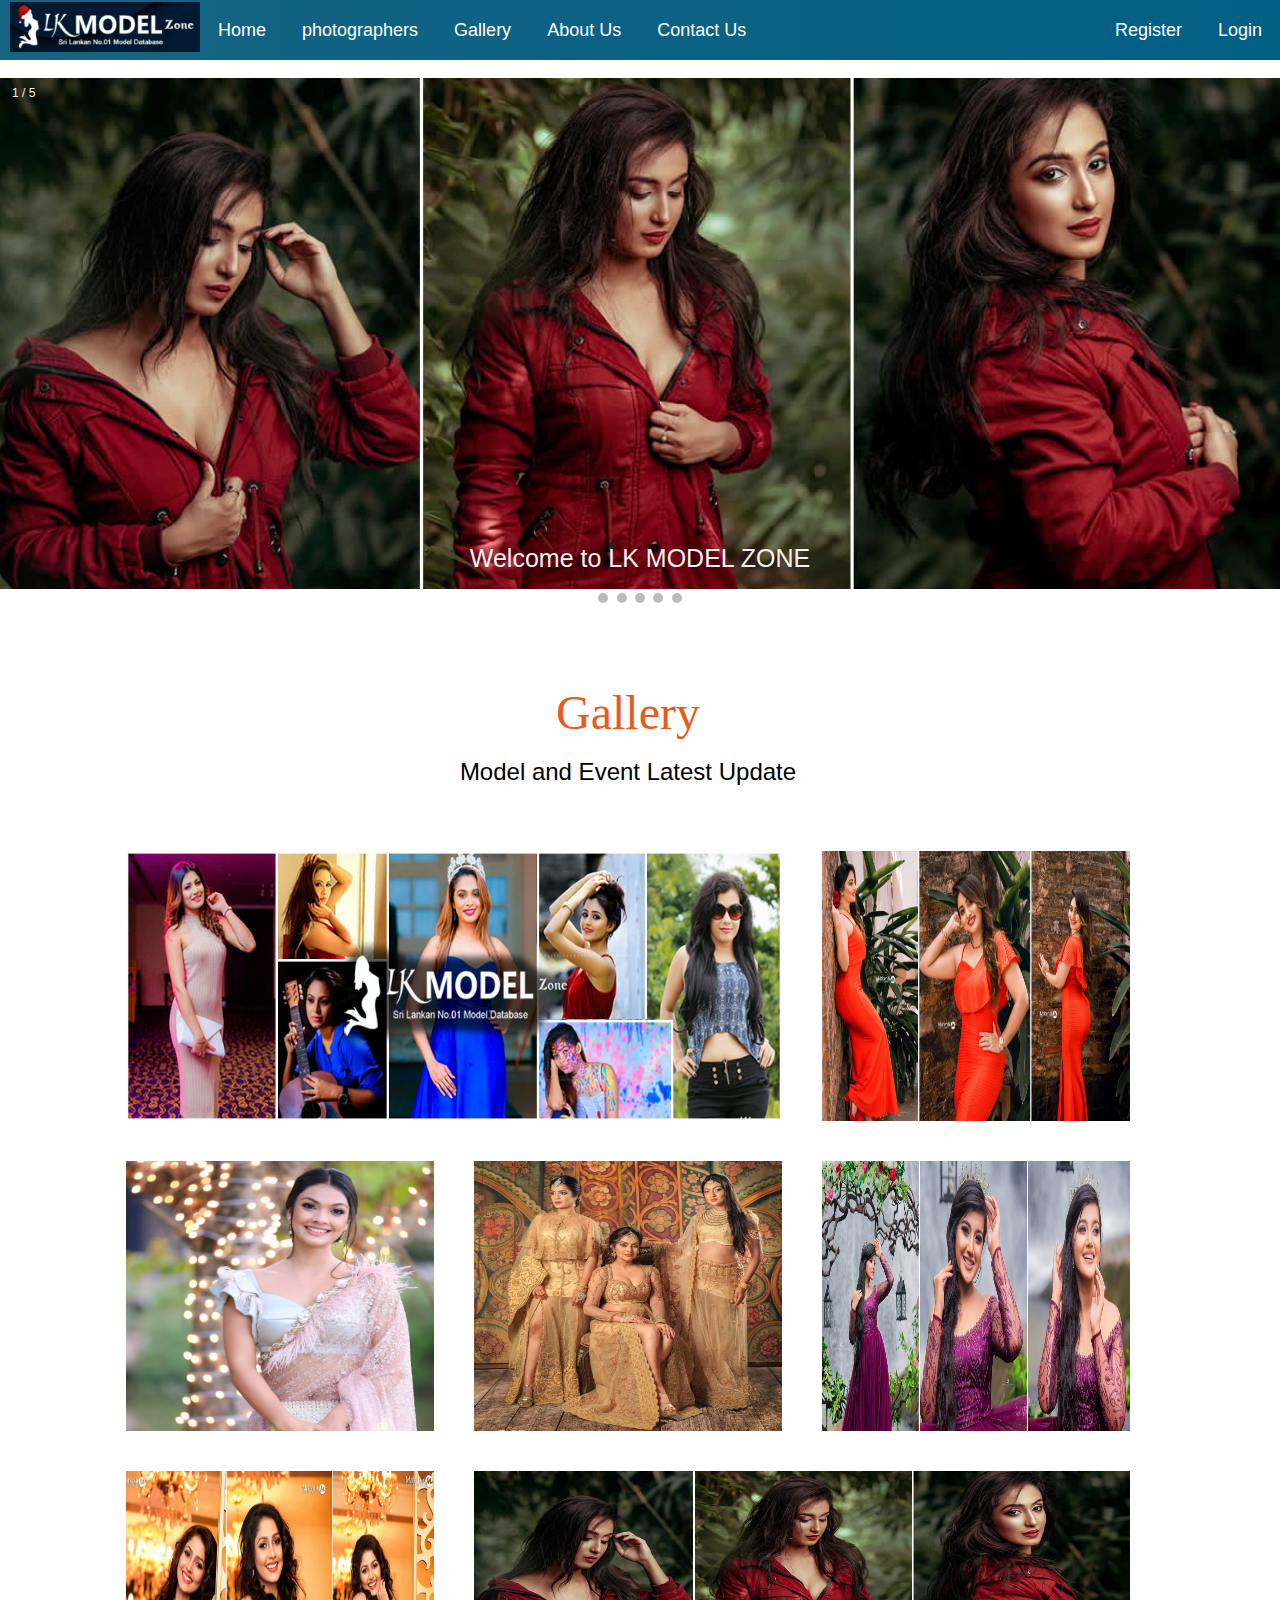
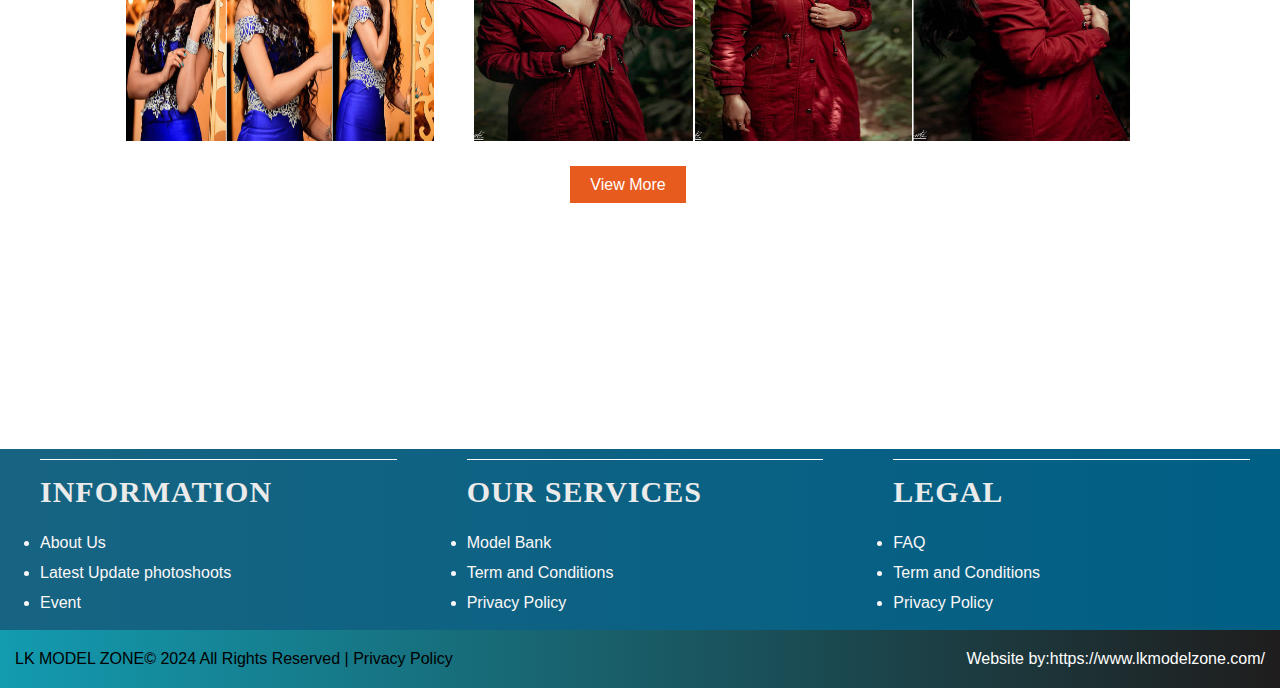
<file: index.html>
<!DOCTYPE html>
<html>

<head>
	<title></title>
	<link rel="stylesheet" href="styles.css/styles.css">
	<link rel="stylesheet" href="styles.css/Gallery.css">

</head>

<body>
	<div class="wrapper">
		<div class="navbar">

			<div class="logo">
				<img src="image/logo2.png" width="190px" height="50px"></a>
			</div>

			<a href="index.html">Home</a>
			<a href="photographers.html">photographers</a>

			<a href="Gallery.html">Gallery</a>
			<a href="AboutUs.html">About Us</a>
			<a href="ContactUs.html">Contact Us</a>
			<div class="login">

				<a href="login1.html">Login</a>
				<a href="User_register.html">Register</a>


			</div>
		</div>

		<br>

		<div class="slideshow-container">

			<div class="mySlides fade">
				<div class="numbertext">1 / 5</div>
				<img src="image/gallery 2.jpg" style="width:100%">
				<div class="text">Welcome to LK MODEL ZONE</div>
			</div>

			<div class="mySlides fade">
				<div class="numbertext">2 / 5</div>
				<img src="image/gallery 13.jpg" style="width:100%">
				<div class="text">Choose Your photographers</div>
			</div>

			<div class="mySlides fade">
				<div class="numbertext">3 / 5</div>
				<img src="image/gallery 6.jpg" style="width:100%">
				<div class="text">Fresh ideas for your wedding</div>
			</div>

			<div class="mySlides fade">
				<div class="numbertext">4 / 5</div>
				<img src="image/gallery 12.jpg" style="width:100%">
				<div class="text">Celebrate you special occasion</div>
			</div>

			<div class="mySlides fade">
				<div class="numbertext">5 / 5</div>
				<img src="image/gallery 7.jpg" style="width:100%">
				<div class="text">Keep in touch with us</div>
			</div>

		</div>

		<div style="text-align:center">
			<span class="dot"></span>
			<span class="dot"></span>
			<span class="dot"></span>
			<span class="dot"></span>
			<span class="dot"></span>
		</div>



		<!--implemented javaScript file-->
		<script src="js/home.js"></script>

		<br>

		<div class="gallery">
			<div class="gallery-head">
				<h1>Gallery</h1><br>
				<p>Model and Event Latest Update</p>
			</div>
			<div class="grid">
				<div class="one">
					<img src="image/gallery 11.jpg" alt="">
				</div>
				<div class="two">
					<img src="image/gallery 9.jpg" alt="">
				</div>
				<div class="three">
					<img src="image/gallery 1.jpg" alt="">
				</div>
				<div class="four">
					<img src="image/gallery 8.jpg" alt="">
				</div>
				<div class="five">
					<img src="image/gallery 3.jpg" alt="">
				</div>
				<div class="six">
					<img src="image/gallery 4.jpg" alt="">
				</div>
				<div class="seven">
					<img src="image/gallery 15.jpg" alt="">
				</div>
			</div>

			<div class="button">
				<a href="Gallery.html">View More</a>
			</div>

		</div>





		<br><br><br><br><br><br><br><br><br><br><br><br><br><br><br><br><br><br><br>
		<br><br><br><br><br><br><br><br>
		<br>




		<footer class="clearfix">
			<div class="footer-colom">

				<h3 class="footer-title">INFORMATION</h3>
				<ul class="footer-list">
					<li>About Us</a></li>
					<li>Latest Update photoshoots</a></li>
					<li>Event</a></li>

				</ul><!-- tweet -->
				<br>
			</div><!-- footer-colom -->




			<div class="footer-colom">
				<h3 class="footer-title">OUR SERVICES</h3>
				<ul class="footer-list">
					<li>Model Bank</a></li>
					<li>Term and Conditions</a></li>
					<li>Privacy Policy</a></li>

				</ul><!-- tweet-contact -->

			</div><!-- footer-colom -->



			<div class="footer-colom">
				<h3 class="footer-title">LEGAL</h3>

				<ul class="footer-list">
					<li>FAQ</a></li>
					<li>Term and Conditions</a></li>
					<li>Privacy Policy</a></li>

				</ul>
			</div><!-- footer-colom -->
		</footer>


		<div class="copyright clearfix">
			<div class="left">
				LK MODEL ZONE© 2024 All Rights Reserved | Privacy Policy
			</div>
			<div class="right">
				Website by:https://www.lkmodelzone.com/
			</div>

		</div><!--copyright-->
	</div><!--wrapper-->
</body>

</html>
</file>
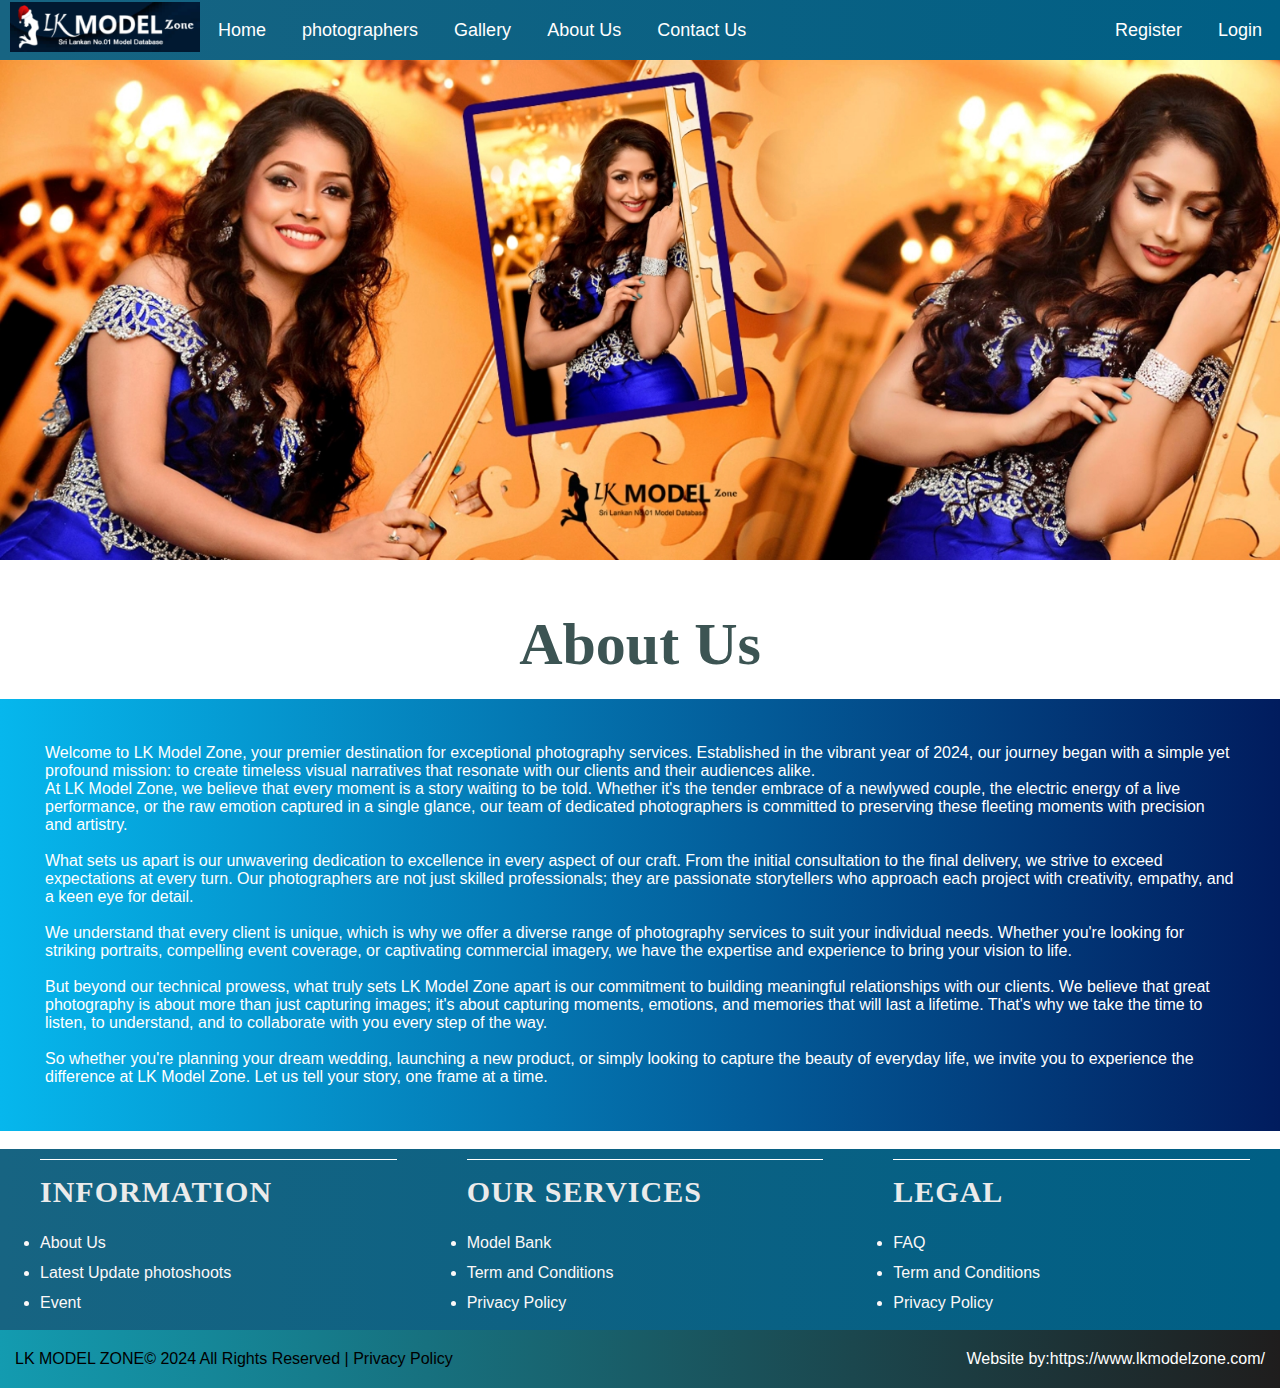
<file: AboutUs.html>
<!DOCTYPE html>
<html>

<head>
	<title></title>
	<link rel="stylesheet" href="styles.css/styles.css">
</head>

<body>
	<div class="wrapper">
		<div class="navbar">

			<div class="logo">
				<img src="image/logo2.png" width="190px" height="50px"></a>
			</div>

			<a href="index.html">Home</a>
			<a href="photographers.html">photographers</a>

			<a href="Gallery.html">Gallery</a>
			<a href="AboutUs.html">About Us</a>
			<a href="ContactUs.html">Contact Us</a>
			<div class="login">

				<a href="login1.html">Login</a>
				<a href="User_register.html">Register</a>


			</div>
		</div>
		<div class="background-image">

			<div class="my-image">
				<img src="image/slide5.jpg" width="1519px" height="500px">
			</div>
		</div>

		<div class="head-intro">
			<h1>About Us</h1>
		</div>



		<div class="introduction-container">
			<div class="intro-colom">
				<div class="colom-part">


					<p>Welcome to LK Model Zone, your premier destination for exceptional photography services.
						Established in the vibrant year of 2024, our journey began with a simple yet profound mission:
						to create timeless visual narratives that resonate with our clients and their audiences
						alike.<br>

						At LK Model Zone, we believe that every moment is a story waiting to be told. Whether it's the
						tender embrace of a newlywed couple, the electric energy of a live performance, or the raw
						emotion captured in a single glance, our team of dedicated photographers is committed to
						preserving these fleeting moments with precision and artistry.<br><br>

						What sets us apart is our unwavering dedication to excellence in every aspect of our craft. From
						the initial consultation to the final delivery, we strive to exceed expectations at every turn.
						Our photographers are not just skilled professionals; they are passionate storytellers who
						approach each project with creativity, empathy, and a keen eye for detail.<br><br>

						We understand that every client is unique, which is why we offer a diverse range of photography
						services to suit your individual needs. Whether you're looking for striking portraits,
						compelling event coverage, or captivating commercial imagery, we have the expertise and
						experience to bring your vision to life.<br><br>

						But beyond our technical prowess, what truly sets LK Model Zone apart is our commitment to
						building meaningful relationships with our clients. We believe that great photography is about
						more than just capturing images; it's about capturing moments, emotions, and memories that will
						last a lifetime. That's why we take the time to listen, to understand, and to collaborate with
						you every step of the way.<br><br>

						So whether you're planning your dream wedding, launching a new product, or simply looking to
						capture the beauty of everyday life, we invite you to experience the difference at LK Model
						Zone. Let us tell your story, one frame at a time.</p>


				</div><!-- colom-part -->
			</div>

		</div>

		<br>



		<footer class="clearfix">
			<div class="footer-colom">

				<h3 class="footer-title">INFORMATION</h3>
				<ul class="footer-list">
					<li>About Us</a></li>
					<li>Latest Update photoshoots</a></li>
					<li>Event</a></li>

				</ul><!-- tweet -->
				<br>
			</div><!-- footer-colom -->




			<div class="footer-colom">
				<h3 class="footer-title">OUR SERVICES</h3>
				<ul class="footer-list">
					<li>Model Bank</a></li>
					<li>Term and Conditions</a></li>
					<li>Privacy Policy</a></li>

				</ul><!-- tweet-contact -->

			</div>



			<div class="footer-colom">
				<h3 class="footer-title">LEGAL</h3>

				<ul class="footer-list">
					<li>FAQ</a></li>
					<li>Term and Conditions</a></li>
					<li>Privacy Policy</a></li>

				</ul>
			</div><!-- footer-colom -->
		</footer>


		<div class="copyright clearfix">
			<div class="left">
				LK MODEL ZONE© 2024 All Rights Reserved | Privacy Policy
			</div>
			<div class="right">
				Website by:https://www.lkmodelzone.com/
			</div>

		</div><!--copyright-->
	</div><!--wrapper-->
</body>

</html>
</file>
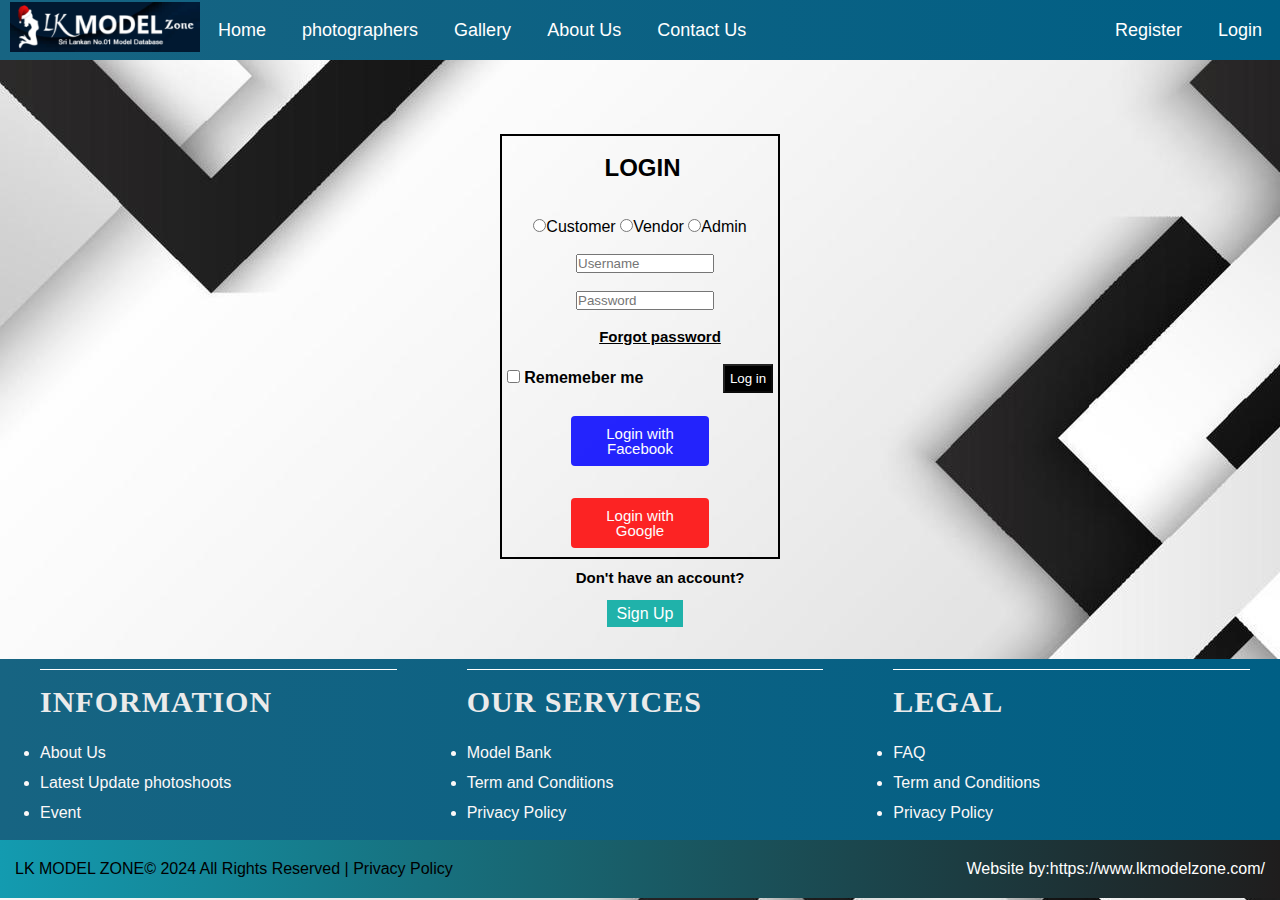
<file: login1.html>
<!DOCTYPE html>
<html>

<head>
	<title></title>
	<link rel="stylesheet" href="styles.css/styles.css">
	<link rel="stylesheet" href="styles.css/login.css">
</head>

<body>
	<div class="wrapper">
		<div class="navbar">

			<div class="logo">
				<img src="image/logo2.png" width="190px" height="50px"></a>
			</div>

			<a href="index.html">Home</a>
			<a href="photographers.html">photographers</a>

			<a href="Gallery.html">Gallery</a>
			<a href="AboutUs.html">About Us</a>
			<a href="ContactUs.html">Contact Us</a>
			<div class="login">

				<a href="login1.html">Login</a>
				<a href="User_register.html">Register</a>


			</div>
		</div>


		<center>
			<br><br><br>
			<form id="myform" action="php/login.php" target="" method="post">
				<br>
				<h2>LOGIN</h2><br><br>
				<lable class="la"><input type="radio" name="categories" value="Customer" class="btn">Customer</lable>
				<lable class="la"><input type="radio" name="categories" value="Vendor" class="btn">Vendor</lable>
				<lable class="la"><input type="radio" name="categories" value="Admin" class="btn">Admin</lable>
				<br></br>
				<!--username-->
				<input type="text" name="Username" placeholder="Username" required><br><br>
				<!--password-->
				<input type="password" id="pwd" name="password1" placeholder="Password"
					pattern="(?=.*[A-Z])(?=.*[a-z])(?=.*[0-9]){5,8} " required><br><br>
				<a href="changepassword.html" class="lable">Forgot password</a><br><br>
				<!--checkbox-->
				<input type="checkbox" id="check" onclick="enableButton3()">

				<lable class="link">Rememeber me</lable>
				<nbsp>
					<nbsp>
						<nbsp>
							<nbsp>
								<nbsp>
									<nbsp>
										<nbsp>
											<nbsp>
												<nbsp>
													<nbsp>
														<nbsp>
															<nbsp>



																<!--sign in button-->
																<input type="submit" id="btnsignin" name="btnlogin"
																	value="Log in" disabled><br><br>

																<!--facebook button-->
																<a href="https://www.facebook.com/" class="fb">

																	Login with Facebook
																</a></br></br>
																<!--google button-->
																<a href="https://www.google.com/" class="google">
																	Login with Google
																</a></br>



			</form>
		</center>
		<center>
			<lable class="lable">Don't have an account?</lable><br><br>
			<a href="User_register.html" class="signup">Sign Up</a>
		</center>


		<br><br>

		<footer class="clearfix">
			<div class="footer-colom">

				<h3 class="footer-title">INFORMATION</h3>
				<ul class="footer-list">
					<li>About Us</a></li>
					<li>Latest Update photoshoots</a></li>
					<li>Event</a></li>

				</ul><!-- tweet -->
				<br>
			</div><!-- footer-colom -->




			<div class="footer-colom">
				<h3 class="footer-title">OUR SERVICES</h3>
				<ul class="footer-list">
					<li>Model Bank</a></li>
					<li>Term and Conditions</a></li>
					<li>Privacy Policy</a></li>

				</ul><!-- tweet-contact -->

			</div><!-- footer-colom -->



			<div class="footer-colom">
				<h3 class="footer-title">LEGAL</h3>

				<ul class="footer-list">
					<li>FAQ</a></li>
					<li>Term and Conditions</a></li>
					<li>Privacy Policy</a></li>

				</ul>
			</div><!-- footer-colom -->
		</footer>


		<div class="copyright clearfix">
			<div class="left">
				LK MODEL ZONE© 2024 All Rights Reserved | Privacy Policy
			</div>
			<div class="right">
				Website by:https://www.lkmodelzone.com/
			</div>

		</div><!--copyright-->
	</div><!--wrapper-->
</body>

</html>
</file>
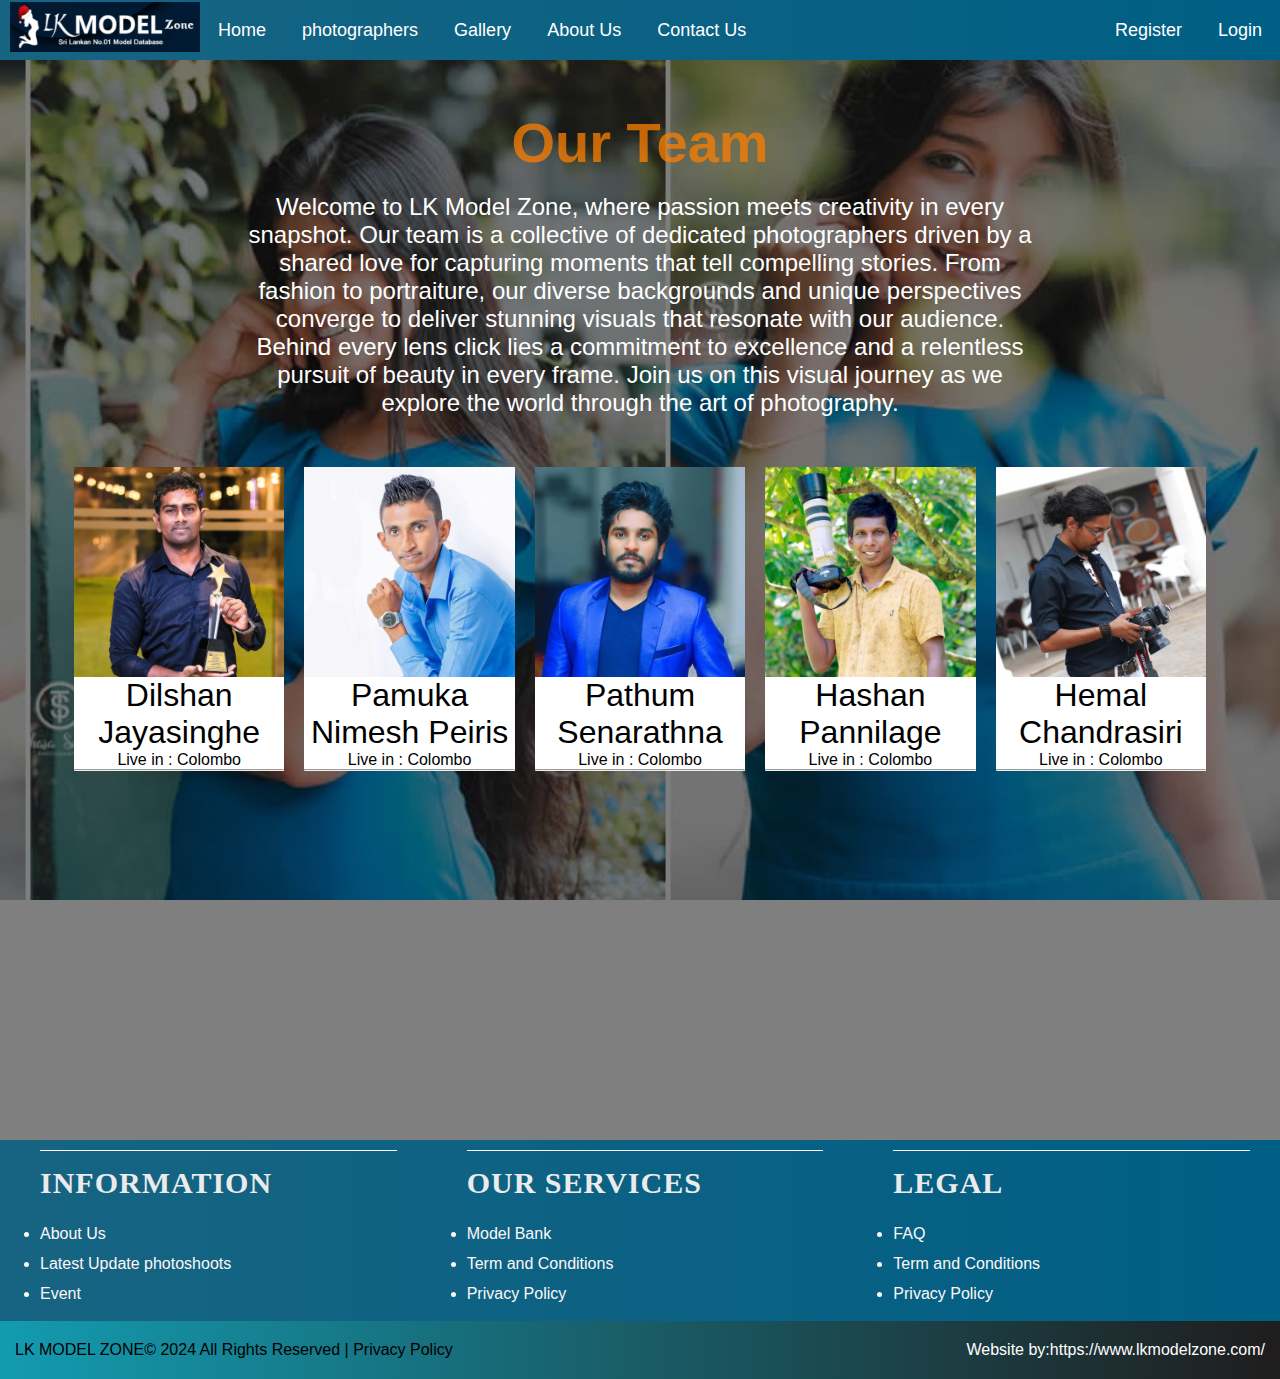
<file: photographers.html>
<!DOCTYPE html>
<html>

<head>
	<title></title>
	<link rel="stylesheet" type="text/css" href="styles.css/styles.css">
	<link rel="stylesheet" type="text/css" href="styles.css/Gallerystyles.css">

</head>

<body>
	<div class="wrapper">
		<div class="navbar">

			<div class="logo">
				<img src="image/logo2.png" width="190px" height="50px"></a>
			</div>

			<a href="index.html">Home</a>
			<a href="photographers.html">photographers</a>

			<a href="Gallery.html">Gallery</a>
			<a href="AboutUs.html">About Us</a>
			<a href="ContactUs.html">Contact Us</a>
			<div class="login">

				<a href="login1.html">Login</a>
				<a href="User_register.html">Register</a>


			</div>
		</div>


		<!--implemented javaScript file-->
		<script src="js/home.js"></script>

		<div class="team">
			<div class="head-title">
				<h1>Our Team</h1><br>
				<p>Welcome to LK Model Zone, where passion meets creativity in every snapshot. Our team is a collective
					of dedicated photographers driven by a shared love for capturing moments that tell compelling
					stories. From fashion to portraiture, our diverse backgrounds and unique perspectives converge to
					deliver stunning visuals that resonate with our audience. Behind every lens click lies a commitment
					to excellence and a relentless pursuit of beauty in every frame. Join us on this visual journey as
					we explore the world through the art of photography.</p>
			</div>

			<div class="team-three">
				<div class="team-sec">
					<img src="image/Dilshan.jpg" alt="">
					<div class="team-text">
						<h1>Dilshan Jayasinghe</h1>
						<p>Live in : Colombo</p>
						<hr>

					</div>
				</div>

				<div class="team-sec">
					<img src="image/Pamuka.jpg" alt="">
					<div class="team-text">
						<h1>Pamuka Nimesh Peiris</h1>
						<p>Live in : Colombo</p>
						<hr>

					</div>
				</div>

				<div class="team-sec">
					<img src="image/Pathum.jpg" alt="">
					<div class="team-text">
						<h1>Pathum Senarathna</h1>
						<p>Live in : Colombo</p>
						<hr>

					</div>
				</div>


				<div class="team-sec">
					<img src="image/Hashan.jpg" alt="">
					<div class="team-text">
						<h1>Hashan Pannilage</h1>
						<p>Live in : Colombo</p>
						<hr>

					</div>
				</div>

				<div class="team-sec">
					<img src="image/Hemal.jpg" alt="">
					<div class="team-text">
						<h1>Hemal Chandrasiri</h1>
						<p>Live in : Colombo</p>
						<hr>

					</div>
				</div>

			</div>

		</div>


		<footer class="clearfix">
			<div class="footer-colom">

				<h3 class="footer-title">INFORMATION</h3>
				<ul class="footer-list">
					<li>About Us</a></li>
					<li>Latest Update photoshoots</a></li>
					<li>Event</a></li>

				</ul><!-- tweet -->
				<br>
			</div><!-- footer-colom -->




			<div class="footer-colom">
				<h3 class="footer-title">OUR SERVICES</h3>
				<ul class="footer-list">
					<li>Model Bank</a></li>
					<li>Term and Conditions</a></li>
					<li>Privacy Policy</a></li>

				</ul><!-- tweet-contact -->

			</div><!-- footer-colom -->



			<div class="footer-colom">
				<h3 class="footer-title">LEGAL</h3>

				<ul class="footer-list">
					<li>FAQ</a></li>
					<li>Term and Conditions</a></li>
					<li>Privacy Policy</a></li>

				</ul>
			</div><!-- footer-colom -->
		</footer>


		<div class="copyright clearfix">
			<div class="left">
				LK MODEL ZONE© 2024 All Rights Reserved | Privacy Policy
			</div>
			<div class="right">
				Website by:https://www.lkmodelzone.com/
			</div>

		</div><!--copyright-->
	</div><!--wrapper-->
</body>

</html>
</file>
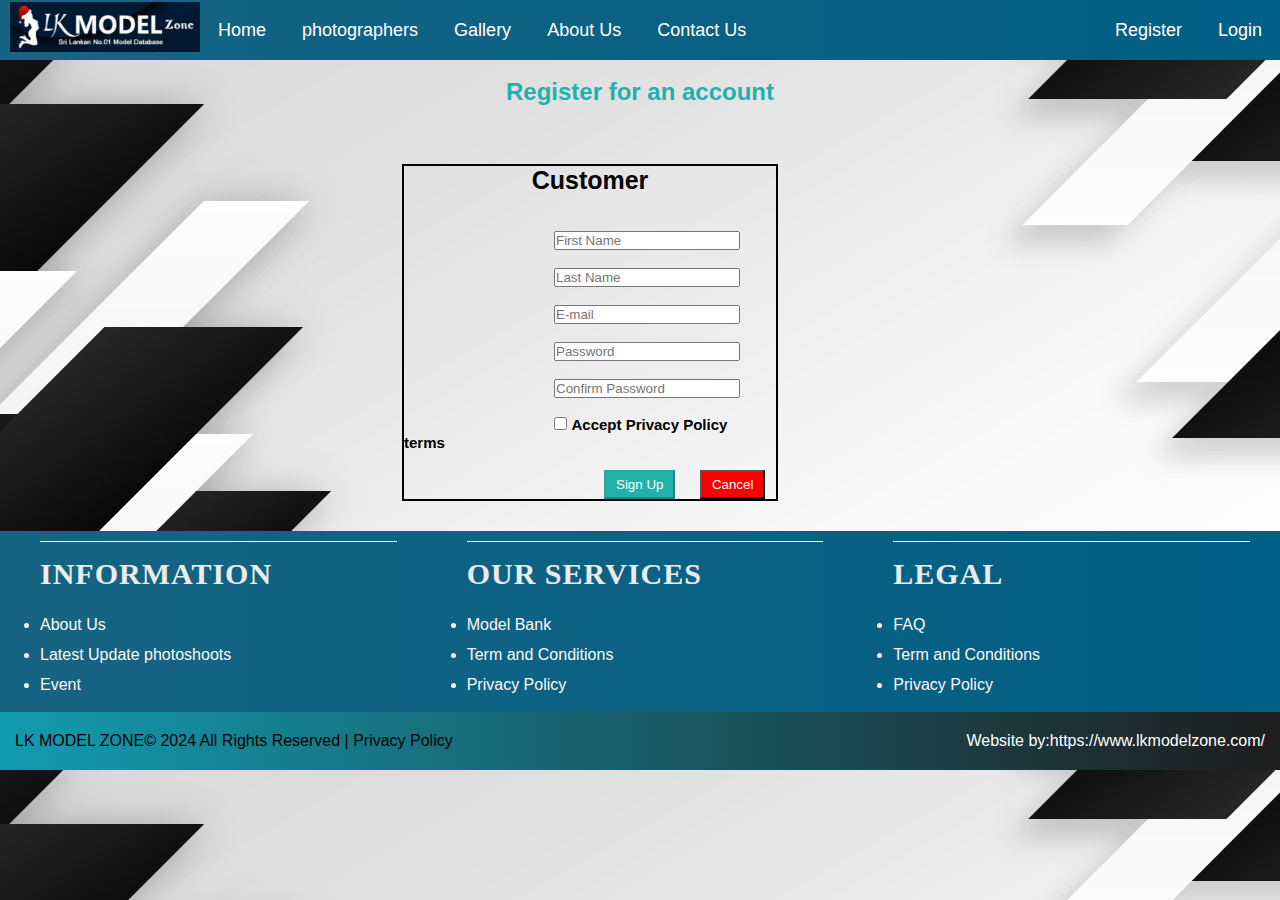
<file: User_register.html>
<!DOCTYPE html>
<html>

<head>
	<title></title>
	<link rel="stylesheet" href="styles.css/styles.css">
	<link rel="stylesheet" href="styles.css/Register.css">
</head>

<body>
	<div class="wrapper">
		<div class="navbar">

			<div class="logo">
				<img src="image/logo2.png" width="190px" height="50px"></a>
			</div>

			<a href="index.html">Home</a>
			<a href="photographers.html">photographers</a>

			<a href="Gallery.html">Gallery</a>
			<a href="AboutUs.html">About Us</a>
			<a href="ContactUs.html">Contact Us</a>
			<div class="login">

				<a href="login1.html">Login</a>
				<a href="User_register.html">Register</a>


			</div>
		</div>


		<br>
		<h2>Register for an account</h2>
		<br><br>

		<table>
			<tr>
				<td>
					<!--form 1-->
					<form id="myformc" action="php/register.php" target="" method="post"
						onsubmit="return checkPassword()">

						<h2 class="customer">Customer</h2><br><br>
						<!--firstname-->
						<input type="text" name="firstname" placeholder="First Name" required><br><br>
						<!--lastname-->
						<input type="text" name="lastname" placeholder="Last Name " required><br><br>
						<!--email-->
						<input type="email" name="email" pattern="[a-z0-9._%+-]+@[a-z0-9.-]+\.[a-z]{2,3}$"
							placeholder="E-mail" required><br><br>
						<!--password-->
						<input type="password" id="pwd1" name="pwdc" placeholder="Password"
							pattern="(?=.*[A-Z])(?=.*[a-z])(?=.*[0-9]){8,5} " required><br><br>
						<!--confirm password-->
						<input type="Password" id="rpwd1" name="rpwdc" placeholder="Confirm Password" required><br><br>
						<input type="checkbox" id="checkC" onclick="enableButton1()">
						<lable class="lable1">Accept Privacy Policy terms</lable><br><br>
						<!--sign up-->

						<input type="submit" id="btnsignup1" name="registerc" value="Sign Up" disabled>
						<input type="reset" id="btncancel1" onclick="myfunction()" value="Cancel">


					</form>
				</td>

			</tr>


		</table>
		<br>

		<footer class="clearfix">
			<div class="footer-colom">

				<h3 class="footer-title">INFORMATION</h3>
				<ul class="footer-list">
					<li>About Us</a></li>
					<li>Latest Update photoshoots</a></li>
					<li>Event</a></li>

				</ul><!-- tweet -->
				<br>
			</div><!-- footer-colom -->




			<div class="footer-colom">
				<h3 class="footer-title">OUR SERVICES</h3>
				<ul class="footer-list">
					<li>Model Bank</a></li>
					<li>Term and Conditions</a></li>
					<li>Privacy Policy</a></li>

				</ul><!-- tweet-contact -->

			</div><!-- footer-colom -->



			<div class="footer-colom">
				<h3 class="footer-title">LEGAL</h3>

				<ul class="footer-list">
					<li>FAQ</a></li>
					<li>Term and Conditions</a></li>
					<li>Privacy Policy</a></li>

				</ul>
			</div><!-- footer-colom -->
		</footer>


		<div class="copyright clearfix">
			<div class="left">
				LK MODEL ZONE© 2024 All Rights Reserved | Privacy Policy
			</div>
			<div class="right">
				Website by:https://www.lkmodelzone.com/
			</div>

		</div><!--copyright-->
	</div><!--wrapper-->
</body>

</html>
</file>
<file: styles.css/styles.css>
* {
  margin: 0;
  padding: 0;
  box-sizing: border-box;
}

body {
  font-family: "Montserrat", "Open Sans", -apple-system, BlinkMacSystemFont, "Segoe UI", Roboto, "Helvetica Neue", Arial, sans-serif;
}

.background {
  width: 100%;
  margin: auto;
}

.slid-background {
  display: flex;
  width: 100%;
  border: 5px solid black;
}

.wrapper {
  position: relative;
}

.clearfix {
  overflow: auto;
}


.logo {

  margin-top: 2px;
  float: left;
  margin-left: 10px;

}


.navbar {
  background: linear-gradient(to right, #176482, #005f85);
  position: sticky;
  top: 0;
  height: 60px;
  z-index: 9999;

}

.navbar a {
  float: left;
  font-size: 18px;
  color: white;
  text-align: center;
  padding: 0 18px;
  text-decoration: none;
  line-height: 60px;
}

.dropdown {
  float: left;
  overflow: hidden;
}

.dropdown .dropbutton {
  font-size: 18px;
  border: none;
  outline: none;
  color: white;
  padding: 0 18px;
  background-color: inherit;
  font-family: inherit;
  margin: 0;
  line-height: 60px;
}

.navbar a:hover,
.dropdown:hover .dropbutton {
  background-color: #139bb0;
}

.dropContent {
  display: none;
  position: absolute;
  background-color: #139bb0;
  opacity: .8;
  min-width: 160px;
  box-shadow: 0px 8px 16px 0px rgba(0, 0, 0, 0.2);
  z-index: 1;
}

.dropContent a {
  float: none;
  color: white;
  padding: 0 18px;
  text-decoration: none;
  display: block;
  text-align: left;
}

.dropContent a:hover {
  background-color: #176482;
}

.dropdown:hover .dropContent {
  display: block;
}

.register a {
  float: right
}

.login a {
  float: right;
  color: #ffffff;
}

.log {

  margin-top: 0px;
  float: right;
  margin-left: 10px;

}

footer {
  background: linear-gradient(to right,#176482, #005f85 );
  margin-top: 0px;
  margin-bottom: 0px;
  width: 100%;
  display: flex;
}

.footer-title{
  font-family: sans-serif;
  letter-spacing: 1px;
  margin-bottom: 1.5rem;
  font-weight: 100;
}

.footer-list, 
.footer-links{
    display: flex;
    flex-direction: column;
    row-gap: .75rem;
    text-transform: none;
}

.footer-link,
.footer-list{
    color: rgb(252, 248, 248);
   
}

.number{
  color: var(--cream-clr);
}

.footer-link:hover{
  color: var(--white-clr);
}
.footer-copy{
  display: block;
  margin: 3.5rem 0 1rem 0;
  text-align: center;
  font-size: var(--small-fs);
  color: black;
  padding: 2rem 2rem 0;
  border-top: 0.5px solid;
  border-image: linear-gradient(to right, transparent, #fff, transparent) 1;
}
.footer-content a{
  text-decoration: none;
}

.footer-container{
display: flex;

}

.footer-content{
    justify-content: space-between;
    padding-right: 130px;
}


footer .footer-colom {
  flex-basis: 0;
  -webkit-box-flex: 1;
  flex-grow: 1;
  max-width: 100%;
  border-top: 1px solid white;
  margin-top: 10px;
  margin-left: 40px;
  margin-right: 30px
}

footer .footer-colom h3 {
  text-transform: capitalize;
  margin-top: 15px;
  margin-bottom: 25px;
  font-weight: bold;
  font-size: 30px;
  color: #ebebeb;
  font-family: Merienda;
}

footer .tweet {
  color: #ebebeb;
  font-size: 16px;
  margin-bottom: 15px;

}

footer .tweet li a {
  text-decoration: none;
  color: #ebebeb;
}

footer .tweet li {
  list-style: none;
  margin-bottom: 5px;
}

footer .tweet-contact {
  margin-bottom: 15px;
}

footer .tweet-contact p {
  color: #ebebeb;
  font-size: 16px;
}

.socialmedia {
  text-align: left;
  margin-left: -40px;

}

.socialmedia ul {
  list-style: none
}

.socialmedia ul li {
  display: inline;


}

.socialmedia ul li a {
  display: inline-block;
  border-radius: 60%;
  line-height: 0;
  padding: 1px;
}

.socialmedia ul li a:hover {
  background: #139bb0;
}

.copyright {
  background: linear-gradient(to right,#139bb0, #1f1d1d );
  padding-bottom: 20px;
}

div.left {
  margin-top: 20px;
  float: left;
  margin-left: 15px;
  color: #000000;
}

div.right {
  margin-top: 20px;
  float: right;
  margin-right: 15px;
  color: white;
}

* {
  box-sizing: border-box;
}

body {
  font-family: Verdana, sans-serif;
}

.mySlides {
  display: none;
}

img {
  vertical-align: middle;
}

/* Slideshow container */
.slideshow-container {
  max-width: 100%;
  position: relative;
  margin: auto;
}

/* Caption text */
.text {
  color: #f2f2f2;
  font-size: 25px;
  padding: 8px 12px;
  position: absolute;
  bottom: 8px;
  width: 100%;
  text-align: center;
  text-shadow: 0px 3px 20px rgba(0, 0, 0, 0.35);
}

/* Number text (1/3 etc) */
.numbertext {
  color: #f2f2f2;
  font-size: 12px;
  padding: 8px 12px;
  position: absolute;
  top: 0;
}

/* The dots/bullets/indicators */
.dot {
  height: 10px;
  width: 10px;
  margin: 0 2px;
  background-color: #bbb;
  border-radius: 50%;
  display: inline-block;
  transition: background-color 0.6s ease;
}


/* Fading animation */
.fade {
  -webkit-animation-name: fade;
  -webkit-animation-duration: 1.5s;
  animation-name: fade;
  animation-duration: 1.5s;
}

@-webkit-keyframes fade {
  from {
    opacity: .4
  }

  to {
    opacity: 1
  }
}

@keyframes fade {
  from {
    opacity: .4
  }

  to {
    opacity: 1
  }
}

/* On smaller screens, decrease text size */
@media only screen and (max-width: 300px) {
  .text {
    font-size: 11px
  }
}





/*Our Service*/

.head-intro h1 {
  color: #3c5453;
  margin: 50px 0 20px 0;
  text-align: center;
  font-size: 60px;
  font-family: Georgia;

}

.introduction-container {
  width: 100%;
  display: flex;
  background: linear-gradient(to right, #06b7ed,#011c5e );
}

.intro-colom {
  flex-basis: 0;
  -webkit-box-flex: 1;
  flex-grow: 1;
  max-width: 100%;
  margin: 10px;

}

.colom-part {
  display: flex;
  align-items: center;
  margin: 35px;
}

.colom-part h3 {
  font-weight: bold;
  margin-bottom: 10px;
}

.colom-part p {
  color: #ffffff;
}

.colom-img {

  margin-right: 15px;
  background: #e8eaeb;
  box-shadow: 0px 3px 20px rgba(0, 0, 0, 0.35);
  padding: 8px;
  border-radius: 10px;
}



/*team section*/

.team {
  width: 100%;
  height: 120vh;
  background: url("../image/gallery1.jpg");
  background-position: center;
  background-size: cover;
  background-color: rgba(0, 0, 0, 0.5);
  background-blend-mode: darken;
  background-attachment: fixed;
}

.head-title {
  width: 70%;
  margin: 0 auto;
  text-align: center;
  padding: 50px;
}

.head-title h1 {
  font-size: 3.5rem;
  color: #fa7e03c3;
  font-family: sans-serif;
  font-weight: 600;
}

.head-title p {
  font-size: 1.5rem;
  color: #fff;
}

.team-three {
  width: 90%;
  margin: 0 auto;
  display: flex;
  justify-content: space-between;
}

.team-sec {
  width: 100%;
  margin: 0 10px;
  background: #fff;
  text-align: center;
}

.team-sec img {
  width: 100%;
}

.team-text {
  width: 100%;
  background: #fff;
}

.team-text:hover {
  background: #e75b1e;
  color: #fff;
  transition: 1s;
}

.team-text h1 {
  font-size: 2rem;
  font-family: sans-serif;
  font-weight: 500;
}

.team-text p {
  text-align: justify;
  padding: 0 20px;
  text-align: center;

}

.team-text a {
  text-decoration: none;
}

.text-text a i {
  font-size: 1.5rem;
  padding: 10px;
  color: #000;
}

i:hover {
  border: 1px solid #fff;
  color: #fff;
  transition: 1s;
  border-radius: 100%;
}


/*About us*/


.introduction-container {
  background-color: #000000;
}


/*weddingstyles*/

.gallery{
	margin:10px 20px;
	
}
.gallery img{
	transition:1s;
	padding:15px;
	width:200px;	
}
.gallery img hover{
	filter:grayscale(100%);
	transform:scale(1.1);
}
</file>
<file: styles.css/Gallery.css>
/*gallery*/
.gallery {
    width: 95%;
    height: 100vh;
}

.gallery-head {
    width: 70%;
    margin: 0 auto;
    text-align: center;
    padding: 50px;
}

.gallery-head h1 {
    font-size: 3rem;
    font-family: serif;
    font-weight: 500;
    color: #e75b1e;
}

.gallery-head p {
    font-size: 1.5rem;
}

.grid {
    width: 85%;
    margin: 0 auto;
    display: grid;
    grid-template-columns: 1fr 1fr 1fr;
    grid-template-rows: 300px 300px 300px;
    grid-template-areas: "one one two"
        "three four five"
        "six seven seven";
    grid-gap: 10px;

}

.one {
    grid-area: one;
    width: 100%;
}

.two {
    grid-area: two;
    width: 100%;
}

.three {
    grid-area: three;
    width: 100%;
}

.four {
    grid-area: four;
    width: 100%;
}

.five {
    grid-area: five;
    width: 100%;
}

.six {
    grid-area: six;
    width: 100%;
}

.seven {
    grid-area: seven;
    width: 100%;
}

.one img,
.two img,
.three img,
.four img,
.five img,
.six img,
.seven img {
    width: 100%;
    max-width: 100%;
    height: 100%;
}

.button {
    width: 100%;
    margin: 20px auto;
    text-align: center;
}

.button a {
    text-decoration: none;
    padding: 10px 20px;
    color: #fff;
    background: #e75b1e;
}

.button a:hover {
    background: transparent;
    border: 2px solid #e75b1e;
    color: #e75b1e;
    transition: 1s;
}
</file>
<file: styles.css/login.css>
.fb {
  background-color: blue;
  color: white;
  overflow: hidden;
  width: 50%;
  padding: 10px;
  border: none;
  border-radius: 4px;
  margin: 5px 0;
  opacity: 0.85;
  display: inline-block;
  font-size: 15px;
  line-height: 15px;
  text-decoration: none;
  text-align: center;

}


.google {
  background-color: red;
  color: white;
  overflow: hidden;
  width: 50%;
  padding: 10px;
  border: none;
  border-radius: 4px;
  margin: 5px 0;
  opacity: 0.85;
  display: inline-block;
  font-size: 15px;
  line-height: 15px;
  text-decoration: none;
  text-align: center;
}

input[type="submit"] {
  background-color: black;
  color: white;
  padding: 5px;
  margin-left: 75px;
}

.lable {
  font-family: sans-serif;
  font-size: 15px;
  margin-left: 40px;
  color: black;
  font-weight: bold;

}

input[type="text"],
input[type="email"],
input[type="password"] {

  margin-left: 10px;
  width: 50%;
}

select {
  margin-left: 50px;
}

body {
  font-family: Arial, Helvetica, sans-serif;
  background-image: url("../image/cce.jpg");
}




form {

  margin: 20px 500px 10px 500px;
  border: 2px solid black;


}

.div {
  border: 3px solid gray;


}

h2 {
  font-family: sans-serif;

  margin-left: 5px;
  color: black;
}

.signup {
  background-color: #20B2AA;
  color: white;
  padding: 5px 10px 5px 10px;
  margin-left: 10px;
  text-decoration: none;
}

.link {
  color: black;
  font-weight: bold;
}

.select {

  margin-left: 10px;
  width: 50%;
}
</file>
<file: styles.css/Gallerystyles.css>
.container {
	max-width: 1600px;
	margin: auto;
	background: #f2f2f2;
	overflow: auto;
}

.gallery {
	margin: 100px;
	border: 1px solid #ccc;
	float: left;
	width: 500px;
}

.gallery img {
	width: 100%;
	height: auto;

}

.desc {
	padding: 15px;
	text-align: center;
}
</file>
<file: styles.css/Register.css>
/*Register*/

input[type="submit"] {
  background-color: black;
  color: white;
  padding: 1px;
  margin-left: 75px;
}

.lable1 {
  font-family: sans-serif;
  font-size: 15px;
  margin-right: 200px;
  color: black;
  font-weight: bold;

}

.lable2 {
  font-family: sans-serif;
  font-size: 15px;
  margin-right: 40px;
  color: black;
  font-weight: bold;

}

input[type="text"],
input[type="email"],
input[type="password"] {

  margin-left: 150px;
  width: 50%;
}

select {
  margin-left: 150px;
  width: 50%;
}

body {
  font-family: Arial, Helvetica, sans-serif;
  background-image: url("../image/ccb.jpg");
}

#myformc {

  margin: 20px 500px 10px 400px;
  border: 2px solid black;
}



#myformv {
  float: center;
  border: 2px solid black;
  padding-bottom: 10px;
}


.customer {
  font-family: sans-serif;
  font-size: 25px;

  color: black;
  text-align: center;
}

.vendor {
  font-family: sans-serif;
  font-size: 25px;

  color: black;
  text-align: center;
}

#checkC {
  margin-left: 150px;
}

#checkV {
  margin-left: 150px;
}

#btnsignup1 {
  background-color: #20B2AA;
  color: white;
  padding: 5px 10px 5px 10px;
  margin-left: 200px;

}

#btnsignup2 {
  background-color: #20B2AA;
  color: white;
  padding: 5px 10px 5px 10px;
  margin-left: 200px;

}

#btncancel1 {
  background-color: red;
  color: white;
  padding: 5px 10px 5px 10px;
  margin-left: 20px;

}

#btncancel2 {
  background-color: red;
  color: white;
  padding: 5px 10px 5px 10px;
  margin-left: 20px;

}

.buttons:after {
  content: "";
  clear: both;
  display: table;
}

td.col1 {
  text-align: left;
  width: 700px;
}

td.col2 {
  text-align: right;
  width: 1000px;
}

h2 {
  text-align: center;
  color: #20B2AA;
}
</file>
